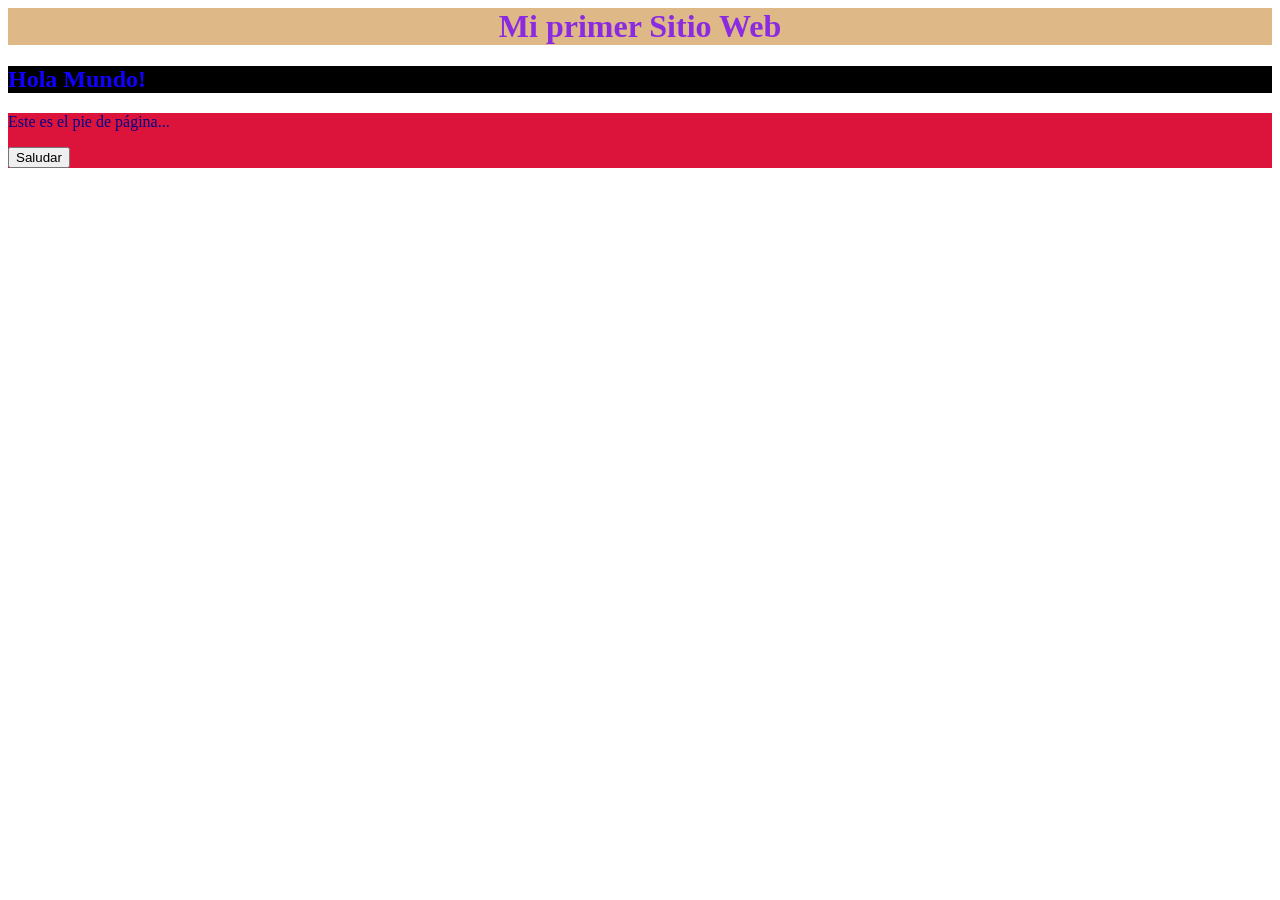
<file: 01_hola_mundo/index.html>
<html>

<head>
    <title>Mi primer Sitio</title>
    <link rel="stylesheet" href="static/css/style.css">
</head>

<body>
    <header>
        <h1>Mi primer Sitio Web</h1>
    </header>
    <main>
        <h2>Hola Mundo!</h2>
    </main>
    <footer>
        <p>Este es el pie de página...</p>
        <button onclick="saludar()">Saludar</button>
    </footer>
    <script src="static/js/script.js"></script>
</body>

</html>
</file>
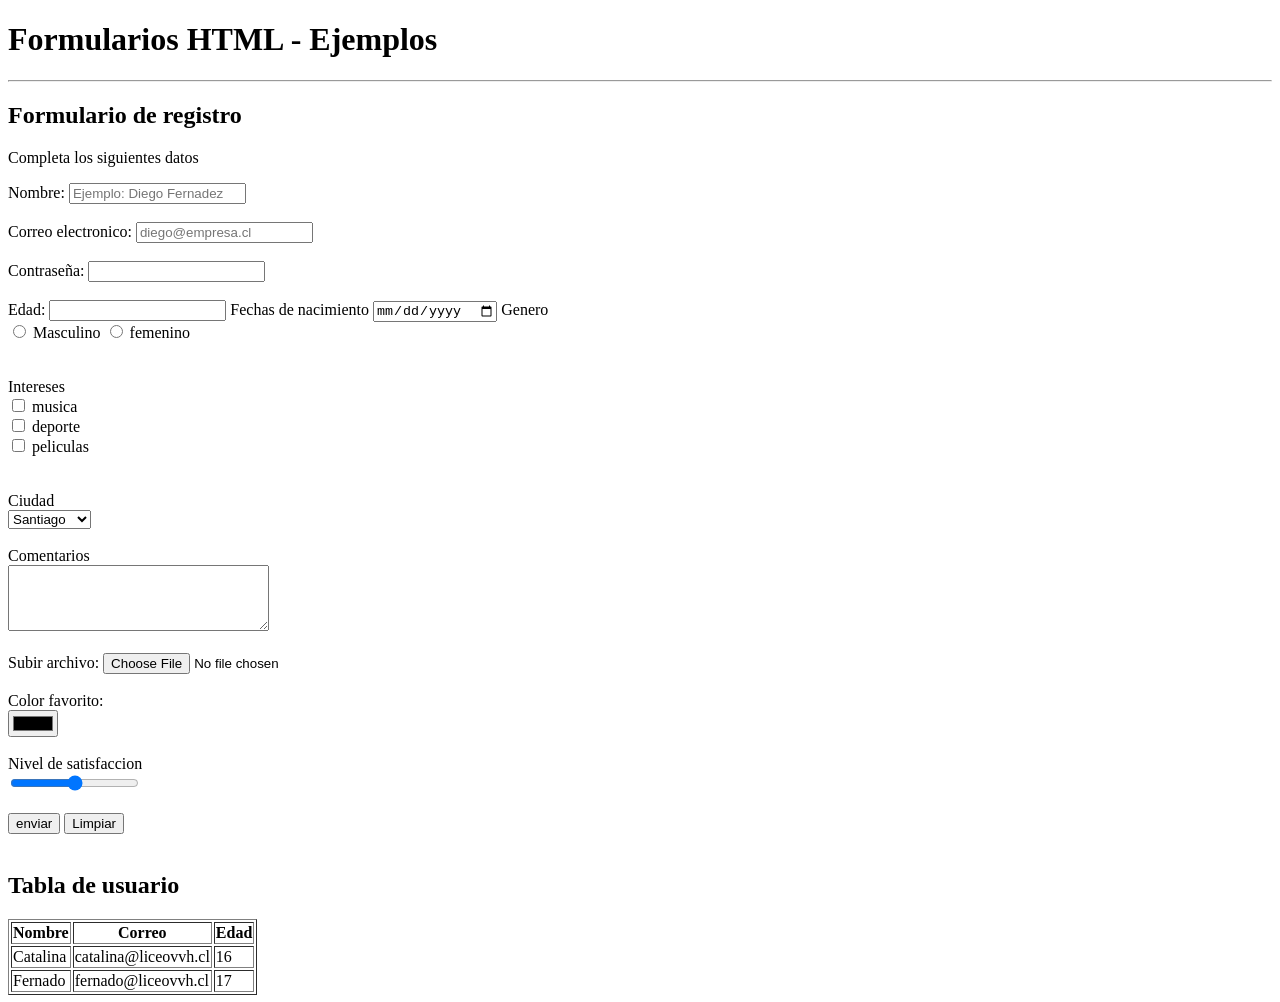
<file: 04_formularios/index.html>
<!DOCTYPE html>
<html lang="es">

<head>
    <meta charset="UTF-8">
    <meta name="viewport" content="width=device-width, initial-scale=1.0">
    <title>Formularios HTML</title>
</head>

<body>
    <header>
        <h1>Formularios HTML - Ejemplos</h1>
        <hr>
    </header>
    <main>
        <h2>Formulario de registro</h2>
        <p>Completa los siguientes datos</p>
        <!-- Etiqueta para crear un formulario -->
        <form>
            <label>Nombre:</label> <!-- Etiqueta que deescribe al campo -->
            <input type="text" name="nombre" placeholder="Ejemplo: Diego Fernadez"> <!-- Campo de texto -->
            <br><br>
            <label>Correo electronico:</label>
            <input type="email" name="correo" placeholder="diego@empresa.cl">
            <br><br>
            <label>Contraseña:</label>
            <input type="password" name="password">
            <br><br>
            <label>Edad:</label>
            <input type="number" name="edad"><!-- Admite solo numeros -->
            <label>Fechas de nacimiento</label>
            <input type="date" name="fechaNac"><!-- Formato fecha -->
            <label>Genero</label><br>
            <input type="radio" name="Genero" value="masculino"><!-- Elemento de seleccion unica-->
            Masculino
            <input type="radio" name="Genero" value="femenino">
            femenino<br>
            <br><br>
            <label>Intereses</label><br>
            <input type="checkbox" name="Intereses" value="musica"> <!-- Elementos de seleccion multiple -->
            musica <br>
            <input type="checkbox" name="intereses" value="deporte">
            deporte<br>
            <input type="checkbox" name="intereses" value="peliculas">
            peliculas<br>
            <br><br>
            <label>Ciudad</label><br>
            <select name="Ciudad"> <!-- Lista desplegable de opciones -->
                <option>Santiago</option>
                <option>valparaiso</option>
                <option>Coquimbo</option>
                <option>Arica</option>
            </select>
            <br><br>
            <label>Comentarios</label><br>
            <textarea name="Comentarios" rows="4" cols="30"></textarea> <!-- Elementoa de texto largo -->
            <br><br>
            <label>Subir archivo:</label>
            <input type="file" name="archivo"> <!-- Seleccionar un archivo local -->
            <br><br>
            <label>Color favorito:</label><br> <!-- Seleccionar un color -->
            <input type="color" name="color">
            <br><br>
            <label>Nivel de satisfaccion</label><br>
            <input type="range" name="satisfaccion" min="1" max="7">
            <br><br>
            <input type="submit" value="enviar"> <!-- Boton para enviar formulario -->
            <input type="reset" value="Limpiar">  <!-- Boton para limpiar formulario -->
            <br><br>
        </form>
        <!-- Creacion de tabla con datos -->
        <h2>Tabla de usuario</h2>
        <table border="1"> <!-- Crear tabla (table head) -->
            <tr> <!-- Fila de tabla (table row) -->
                <th>Nombre</th> <!-- Encabezado de la tabla (table head)-->
                <th>Correo</th>
                <th>Edad</th>
            </tr>
            <tr>
                <td>Catalina</td> <!-- Datos de la tabla (table data) -->
                <td>catalina@liceovvh.cl</td>
                <td>16</td>
            </tr> <tr>
                <td>Fernado</td>
                <td>fernado@liceovvh.cl</td>
                <td>17</td>
            </tr>
        </table>
    </main>
</body>

</html>
</file>
<file: 01_hola_mundo/static/css/style.css>
/* Esto es un comentario*/

Header  {
    text-align: center;/*Centrar texto*/
    background-color:burlywood;/*Este es un color de fondo*/
}
header:hover {
    background-color: cornflowerblue;
}
main {
    background-color: black;
}
main:hover {
    background-color: beige;
}
footer {
    background-color: crimson;
}
footer:hover {
    background-color:aquamarine;
}
h1 {
    color:blueviolet;/*cambia el color de la letra*/
}

h2{
    color:rgb(17, 0, 255);
}
p  {
    color:darkblue;
}
</file>
